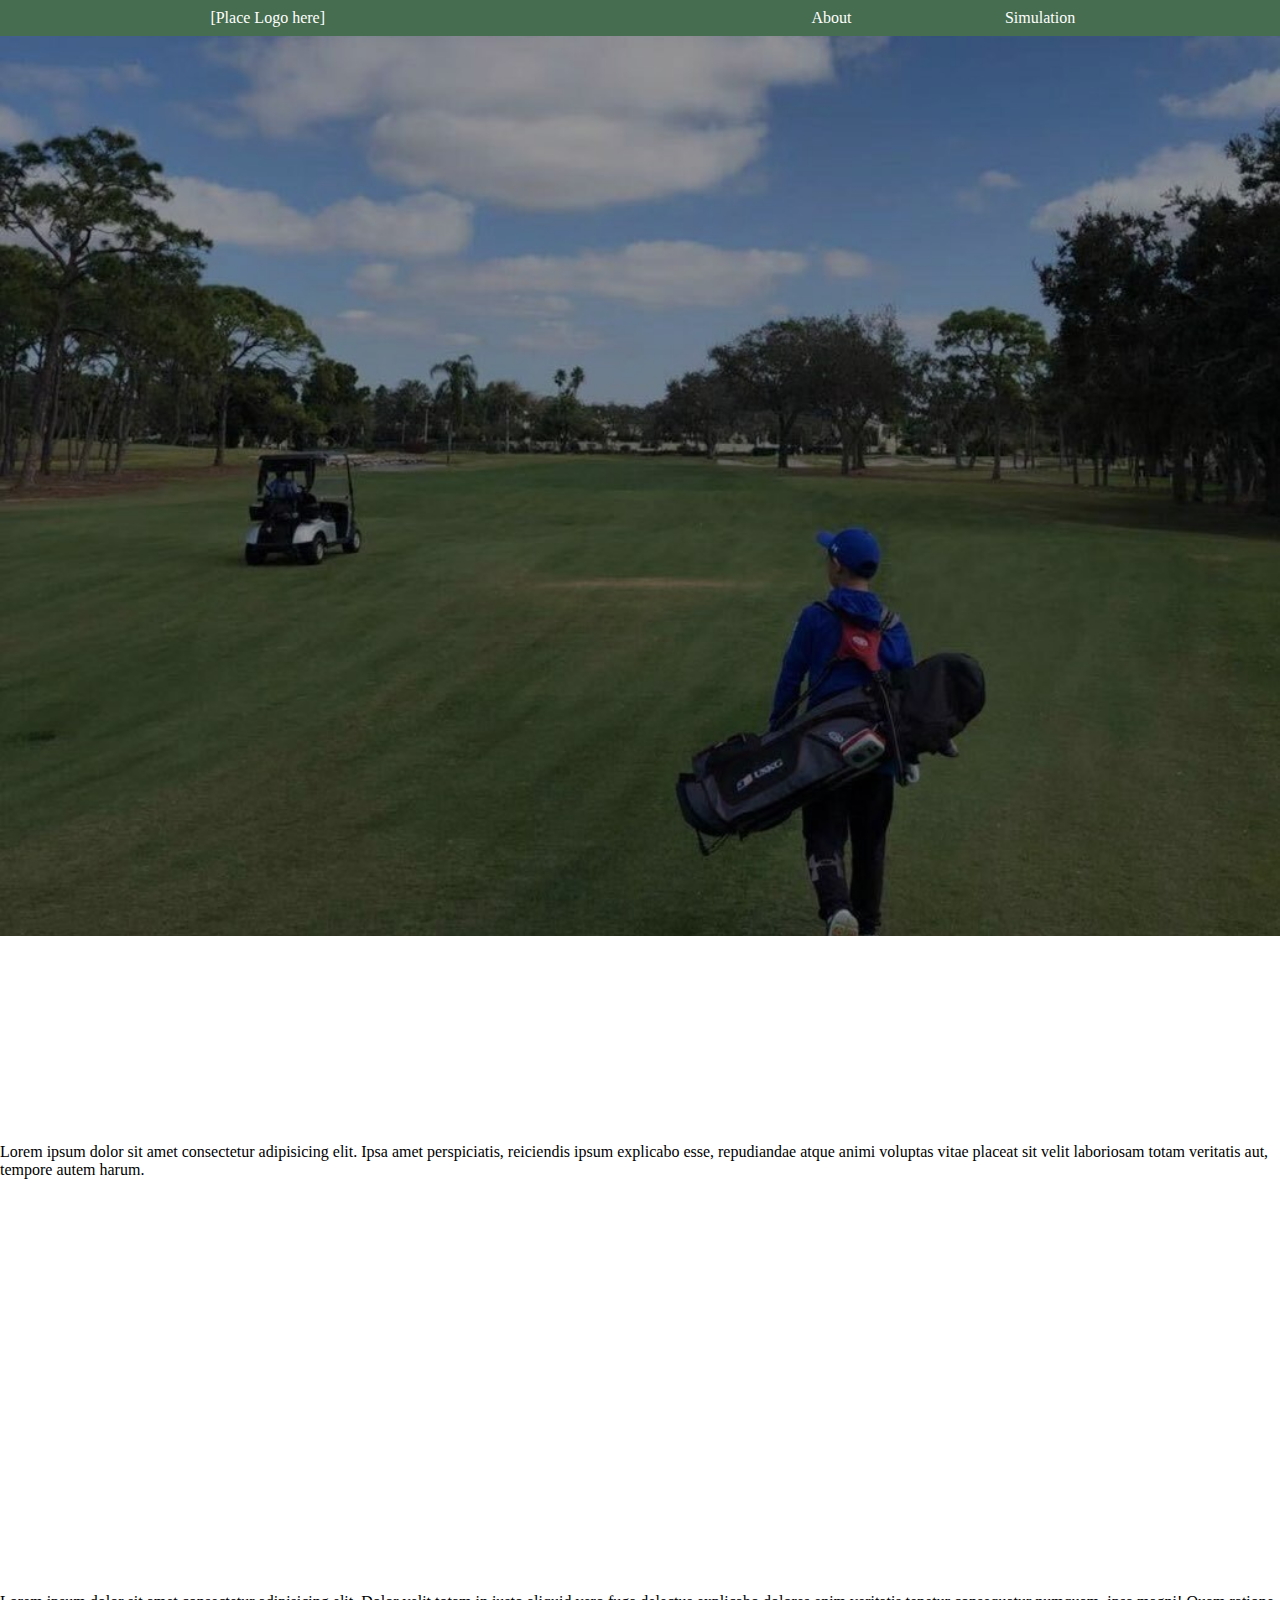
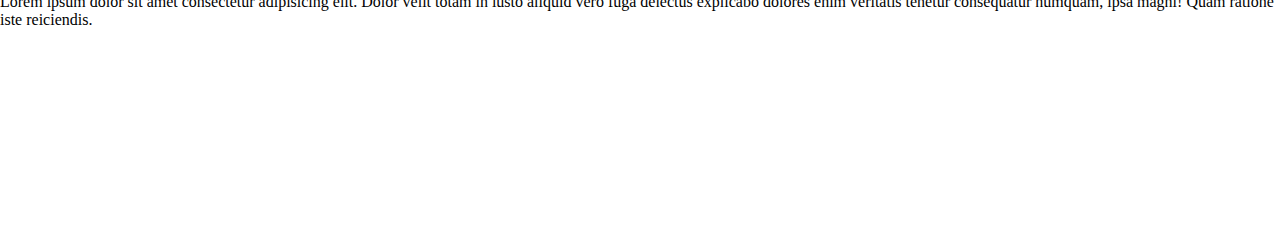
<file: index.html>
<!DOCTYPE html>
<html lang="en">
<head>
  <meta charset="UTF-8">
  <meta name="viewport" content="width=device-width, initial-scale=1.0">
  <script defer src="./golfsim.js"></script>
  <script defer src="./main.js"></script>
  <link rel="stylesheet" href="./index.css">
  <!--Google fonts-->
  <link rel="preconnect" href="https://fonts.googleapis.com">
  <link rel="preconnect" href="https://fonts.gstatic.com" crossorigin>
  <link href="https://fonts.googleapis.com/css2?family=EB+Garamond:ital,wght@0,400..800;1,400..800&display=swap" rel="stylesheet">
  <title>Golf Simulation</title>
</head>
<body>
  <div id="menu-wrap">
    <div id="menu">
      <a id="logo" class="menu-item-1 menu-item" href="./index.html">
        [Place Logo here]
      </a>
      <div id="menu-options" class="menu-item-1 menu-item">
        <a id="menu-about" class="menu-item-2 menu-item" href="./about.html">
          About
        </a>
        <a id="menu-simulation" class="menu-item-2 menu-item" href="./simulation.html">
          Simulation
        </a>
      </div>
    </div>
  </div>
  <div id="title">
    <div id="title-bg"></div>
    <div id="title-title" class=" fade-in-text">
      Golf Strategy Simulation
    </div>
    <div id="title-text" class="fade-in-text delayed">
      Lorem ipsum dolor sit amet, consectetur adipisicing elit. Sequi nulla ullam nisi voluptatibus pariatur inventore sit, saepe perferendis. Nihil neque magnam omnis numquam officiis. Exercitationem magni est libero fugiat hic?
    </div>
  </div>
  <div id="body">
    <div id="text-1" class="body-p">
      Lorem ipsum dolor sit amet consectetur adipisicing elit. Ipsa amet perspiciatis, reiciendis ipsum explicabo esse, repudiandae atque animi voluptas vitae placeat sit velit laboriosam totam veritatis aut, tempore autem harum.
    </div>
    <div id="text-2" class="body-p">
      Lorem ipsum dolor sit amet consectetur adipisicing elit. Dolor velit totam in iusto aliquid vero fuga delectus explicabo dolores enim veritatis tenetur consequatur numquam, ipsa magni! Quam ratione iste reiciendis.
    </div>
  </div>
</body>
</html>
</file>
<file: index.css>
:root {
    --main-green: hsl(135, 22%, 35%);
    --font: "EB Garamond", Times;
}

* {
    /* debug */
    /* outline: orange 1px solid; */
}



body {
    margin: 0;
}

#menu-wrap {
    display: flex;
    flex-direction: column;
    align-items: center;
    background-color: var(--main-green);
}

#menu {
    display: flex;
    align-items: center;
    justify-content: right;
    margin: 1vh;
    color: white;
    width: 100%;
    height: 100%;
}

.menu-item {
    text-decoration: none;
    color: white;
}

.menu-item-1 {
    margin-left: 10%;
    margin-right: 16vw;
}

#menu-options {
    display: flex;
    align-items: center;
    justify-content: center;
}

.menu-item-2 {
    margin: 0 0vw 0 12vw;
}

#title {
    display: flex;
    flex-direction: column;
    align-items: center;
    justify-content: center;
    margin: 0vw;

    background-image: url('./images/lhf-wx-pfp.jpg');
    background-size: cover;
    background-repeat: no-repeat;
    background-position: center center;
    background-attachment: fixed;
    height: 100vh;
    
    position: relative;
    overflow: hidden;
}

#title-title {
    margin: 2vw;
    font-size: 7vh;
    color: white;
    font-family: var(--font);
}

#title-text {
    font-family: var(--font);
    color: white;
    font-size: 3vh;
    margin: 3% 20% 0 20%;
}

.body-p {
    height: 50vh;
    display: flex;
    align-items: center;
    justify-content: center;
}

.fade-in-text {
  opacity: 0;
  animation: fadeIn 0.8s ease-in forwards;
}

.delayed {
  animation-delay: 0.64s;
}

.delayed-2 {
  animation-delay: 1s;
}

@keyframes fadeIn {
  from {
    opacity: 0;
    transform: translateY(20px);
  }
  to {
    opacity: 1;
    transform: translateY(0);
  }
}
</file>
